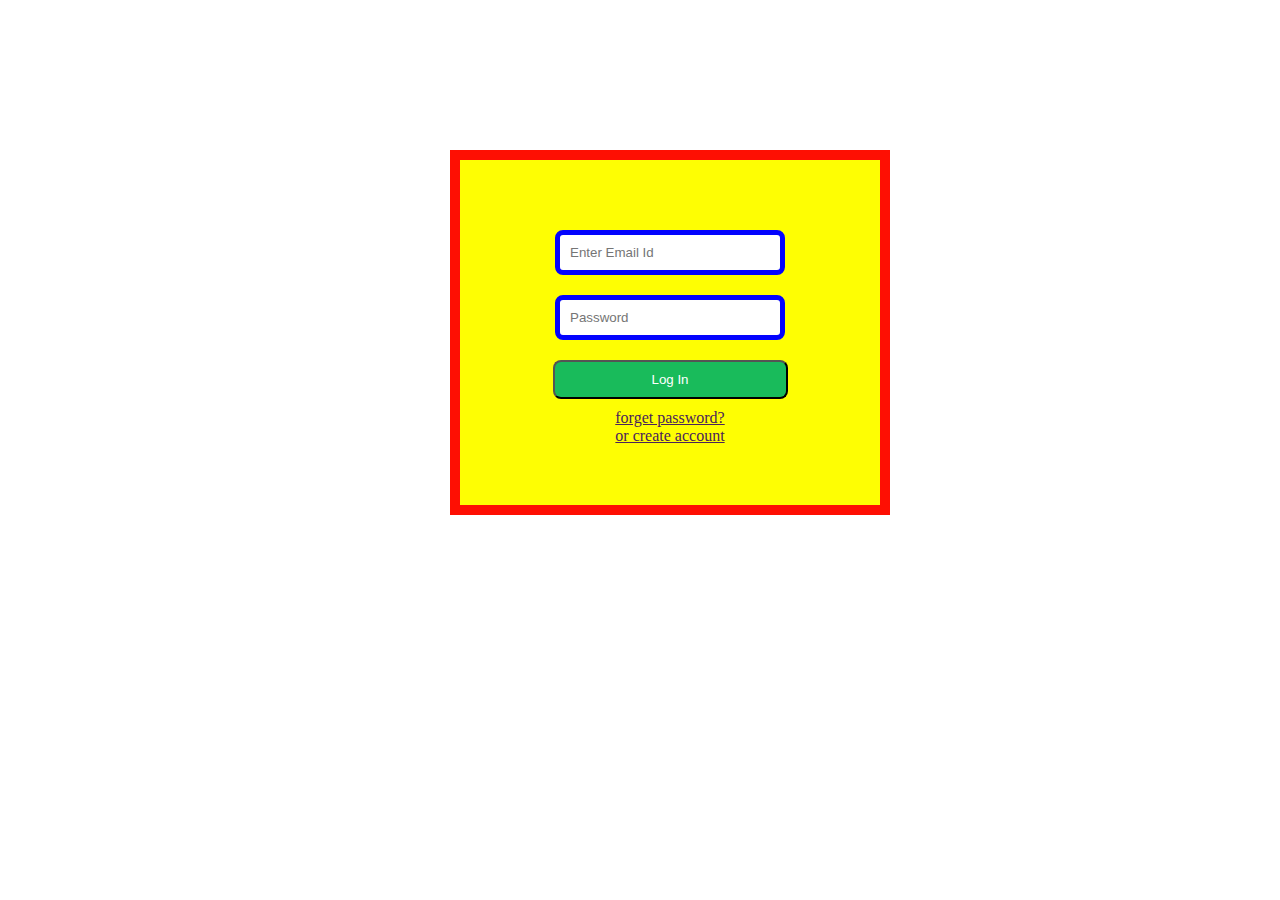
<file: loginpage.html>
<!DOCTYPE html>
<html>
<head>
<style>
body{
background: url(https://i.pinimg.com/originals/fa/c5/10/fac510db7a07e258fa398b1d166b0599.png);
   margin:0;
   background-size: cover;
   background-repeat: no-repeat;}
  .inp{
      padding:10px;
       margin:10px;
       width:235px;
       border:5px solid #0303FE ;
       border-radius:8px; 
       }
       .btn {
       padding:10px;
       margin:10px;
       width:235px;
       background-color:#19BB5B;
       border-radius: 8px;
       color:white;}
      
        .cls{
             color:#4A235A;
             padding:10px;
             margin:70px;}
              div{
                text-align: center;
              background-color:#FEFE03;
               width: 300px;
                border: 10px solid #FE0F03 ;
                   padding: 60px;
                   margin:100px;
                   margin-left: 450px;
                      margin-top: 150px;
                    }
</style>
<title>login</title>
</head>
<body>
<div >
<input style="width:200px"; class="inp"placeholder="Enter Email Id" />
<br />
<input style="width:200px"; class="inp"placeholder="Password" />
<br />
<button class="btn">Log In</button>
<br />
<a class="cls" href="#">forget password?</a>
<a class="cls" href="#">or create account</a>
</div>
</body>
</html>
</file>
